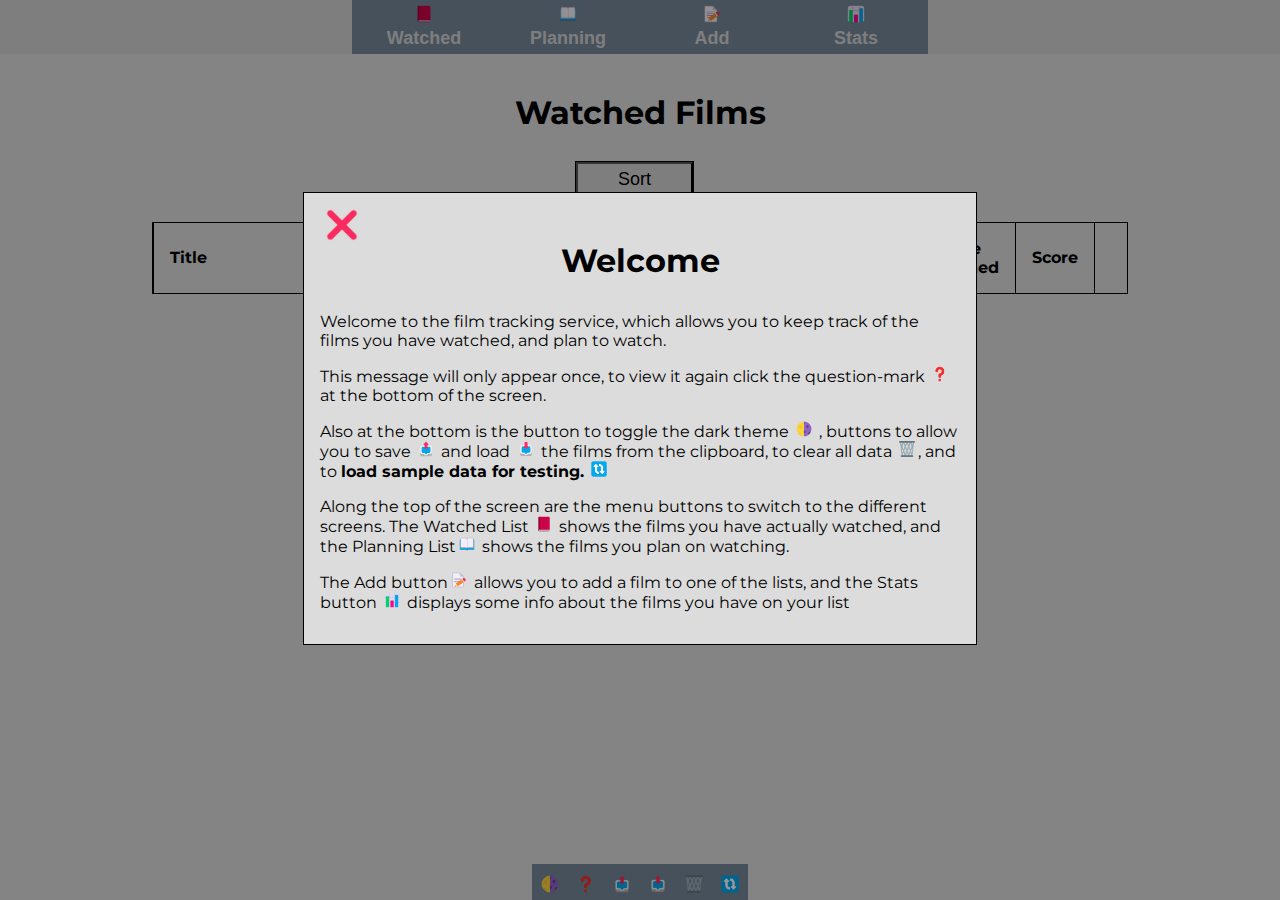
<file: index.html>
<!DOCTYPE html>
<html lang="en">

<head>
  <meta charset="UTF-8" />
  <meta http-equiv="X-UA-Compatible" content="IE=edge" />
  <meta name="viewport" content="width=device-width, initial-scale=1.0" />
  <link rel="stylesheet" href="styles.css" />
  <link rel="icon" type="image/x-icon" href="images/favicon.ico" />
  <title>Film Tracker</title>
</head>

<body>
  <header>
    <nav id="menu">
      <!--Titles used for tooltips-->
      <a id="showWatched" title="Watched Films">
        <img class="emoji" alt="closed book icon" src=images/closed-book.png>
        <span>
          <br>
          Watched
        </span>
      </a>

      <a id="showPlanning" title="Planned Films">
        <img class="emoji" alt="open book icon" src=images/open-book.png>
        <span>
          <br>
          Planning
        </span>
      </a>

      <a id="showAdd" title="Add Film">
        <img class="emoji" alt="notepad and pencil icon" src=images/create.png>
        <span>
          <br>
          Add
        </span>
      </a>

      <a id="showStats" title="View Statistics">
        <img class="emoji" alt="bar chart icon" src=images/stats.png>
        <span>
          <br>
          Stats
        </span>
      </a>
    </nav>
  </header>

  <!-- Help splash popup -->
  <main>
    <div id="splash">
      <div id="splashPopup" class="splashModal">
        <div class="splashContent">
          <span id="closeSplash" class="closeSplash" title="Close"><img class="emoji" alt="red cross icon"
              src=images/cross.png>
          </span>
          <h3>Welcome</h3>
          <p>
            Welcome to the film tracking service, which allows you to keep track of the films you have watched, and
            plan to watch.
          </p>
          <p>
            This message will only appear once, to view it again click the question-mark
            <img class="emoji" alt="red question mark icon" src=images/question-mark.png>at the bottom of the screen.
          </p>
          <p>
            Also at the bottom is the button to toggle the dark theme
            <img class="emoji" alt="half moon icon" src=images/dark-mode.png> , buttons to allow you to save <img
              class="emoji" alt="outbox icon" src=images/outbox.png> and load <img class="emoji" alt="inbox icon"
              src=images/inbox.png> the films from the clipboard, to clear all data <img class="emoji"
              alt="waste paper bin icon" src=images/bin.png>, and to <b>load sample data for testing.</b>
              <img class="emoji" alt="reload symbol on blue square icon" src=images/reload.png> 
          </p>
          <p>
            Along the top of the screen are the menu buttons to switch to the different screens. The Watched List
            <img class="emoji" alt="closed book icon" src=images/closed-book.png> shows the films you have actually
            watched, and the Planning List<img class="emoji" alt="open book icon" src=images/open-book.png> shows
            the films you plan on watching.
          </p>
          <p>
            The Add button<img class="emoji" alt="notepad and pencil icon" src=images/create.png> allows you to add a
            film to one of the lists, and the Stats button <img class="emoji" alt="bar chart icon" src=images/stats.png>
            displays some info about the films you have on
            your list
          </p>
        </div>
      </div>
    </div> 

    <!-- Watched Films Section-->
    <div id="watchedFilms">
      <div></div>
      <h1>Watched Films</h1>
      <div class="dropdown">
        <button type="button" class="openDropdownButton"> Sort </button>
        <div class="dropdown-content">
          <button id="sortTitle" type="button" class="sortButton">Title</button>
          <button id="sortYear" type="button" class="sortButton">Year</button>
          <button id="sortFavourited" type="button" class="sortButton">Favourited</button>
          <button id="sortDate" type="button" class="sortButton">Date</button>
          <button id="sortScore" type="button" class="sortButton">Score</button>
        </div>
      </div>
      <table id="watched">
        <thead>
          <tr>
            <th></th>
            <th>Title</th>
            <th>Release Year</th>
            <th>Date Watched</th>
            <th>Score</th>
            <th></th>
          </tr>
        </thead>
        <tbody></tbody>
      </table>
      <div class="cards" id="watchedCards"></div>
    </div>

    <!-- Planned Films Table -->
    <div id="planningFilms">
      <h1>Planning Films</h1>
      <div class="dropdown-content">
        <button id="sortTitle2" type="button" class="sortButton">Title</button>
        <button id="sortYear2" type="button" class="sortButton">Year</button>
      </div>
      <table id="planning">
        <thead>
          <tr>
            <th>Title</th>
            <th>Release Year</th>
            <th id="planning-buttons"></th>
          </tr>
        </thead>
        <tbody></tbody>
      </table>
      <div class="cards" id="planningCards"></div>
    </div>

    <!-- Add Film Form -->
    <div id="addPopup" class="modal">
      <div class="modal-content">
        <span class="close" title="Cancel"><img class="emoji" alt="red cross icon" src=images/cross.png>
        </span>
        <div class="form-container">
          <div id="addFilmHeading">
            <h4>Add Film</h4>
          </div>
          <form id="addFilm">
            <div id="form-grid">
              <div class="unwatched-section">
                <h2>Title</h2>
                <input id="title" type="text" aria-label="Film title" placeholder="The Golden Compass" required />
                <button tabindex="-1" title="search" id="search" type="button" aria-label="Search for film">
                  <img class="emoji" alt="magnifying glass icon" src=images/magnifying-glass.png>
                </button>
              </div>
              <!-- When using type="number" , can't match regex statment?-->
              <div class="unwatched-section">
                <h2>Year of Release</h2>
                <input id="year" aria-label="Year of release" placeholder="2007" required pattern="^(18|19|20)\d{2}" />
              </div>

              <div class="unwatched-section">
                <h2>Runtime (mins)</h2>
                <input id="runtime" type="number" aria-label="Runtime in mins" required min="1" placeholder="190" />
              </div>

              <div class="unwatched-section">
                <h2>Status</h2>
                <div class="radios">
                  <input type="radio" id="watchedRadio" name="statusSelect" value="watched" checked />
                  <label for="watchedRadio"><img class="emoji" alt="closed book icon" src=images/closed-book.png>
                    Watched
                  </label>
                  <br>
                  <input type="radio" id="planningRadio" name="statusSelect" value="planning" />
                  <label for="planningRadio"><img class="emoji" alt="open book icon" src=images/open-book.png>
                    Planning
                  </label>
                </div>
              </div>
              <div class="watched-section">
                <h2>Favourite</h2>
                <label for="favourite" id="favText">
                  <img class="emoji" alt="black heart icon" src=images/heart-black.png>
                </label>
                <br>
                <input id="favourite" value="favourite" type="checkbox" aria-label="Favourite" />
              </div>

              <div class="watched-section">
                <h2>Score</h2>
                <input id="score" type="range" min="0" max="5" value="5" aria-label="score" /> <br>
                <label for="score" id="scoreText">★★★★★</label>
              </div>

              <div class="watched-section">
                <h2>First watched</h2>
                <input id="watchedDate" type="date" aria-label="date watched" />
              </div>

              <div class="watched-section">
                <h2>Times Watched</h2>
                <input id="timesWatched" type="number" min="1" value="1" aria-label="number of times watched" />
              </div>
              <div id="saveButtonContainer">
                <button id="submit" aria-label="add film">Add Film</button> <br>
                <br>
              </div>
            </div>
          </form>
        </div>
      </div>
    </div>

    <!-- Stats screen -->
    <div id="stats">
      <h1>Statistics</h1>
      <h2>Total Hours Watched</h2>
      <div class="statistic" id="hoursWatched"></div>
      <h2>Number of Films on Planning</h2>
      <div class="statistic" id="plannedFilmsCount"></div>
      <h2>Total Watched Films</h2>
      <div class="statistic" id="watchedFilmsCount"></div>
      <h2>All Films</h2>
      <div class="statistic" id="allFilms"></div>
      <h2>Average rating</h2>
      <div class="statistic" id="averageRating"></div>
    </div>
  </main>

  <footer>
    <span id="buttonBarSpan">
      <button class="buttonBar" type="button" id="toggleThemeButton" title="toggle theme"
        aria-label="toggle dark theme button">
        <img class="emoji" alt="half moon icon" src=images/dark-mode.png>
      </button>
      <button class="buttonBar" type="button" id="showHelpButton" title="help" aria-label="open help popup">
        <img class="emoji" alt="red question mark icon" src=images/question-mark.png>
      </button>
      <button class="buttonBar" type="button" id="downloadButton" title="save json to clipboard"
        aria-label="save json to clipboard">
        <img class="emoji" alt="outbox icon" src=images/outbox.png>
      </button>
      <button class="buttonBar" type="button" id="uploadButton" title="read json from clipboard"
        aria-label="read json from clipboard">
        <img class="emoji" alt="inbox icon" src=images/inbox.png>
      </button>
      <button class="buttonBar" type="button" id="clearButton" title="clear localstorage"
        aria-label="delete the local storage">
        <img class="emoji" alt="waste paper basket" src=images/bin.png>
      </button>
      <button class="buttonBar" type="button" id="resetButton" title="load test data" aria-label="load test data">
        <img class="emoji" alt="reload icon on blue square background" src=images/reload.png>
      </button>
    </span>
  </footer>
  <!-- against advice, I tried to have this in the head element with the defer keyword in it. Didn't
          work properly, hard to debug. Annoying. Should have listened.-->
  <script src="js/scripts.js"></script>
</body>

</html>
</file>
<file: styles.css>
@import url('https://fonts.googleapis.com/css2?family=Montserrat&display=swap');

:root {
  --font: "Montserrat";
  --hiddenTF: normal;
}

/* Light Theme */
body {
  --background-colour: gainsboro;
  --background-accent: lightgray;
  --highlight-colour: lightslategray;
  --contrast-colour: black;
  --font-colour: black;
  --active-colour: olive;
  --hover-colour: DarkSlateBlue;
}

/* Dark Theme */
body.dark-theme {
  --background-colour: #1c1f26;
  --background-accent: #262a32;
  --highlight-colour: #4d586e;
  --active-colour: #29303b;
  --hover-colour: #4d586e;
  --contrast-colour: lightgray;
  --font-colour: lightgray;
}

/* Hidden. Added to elements via JS */
.hidden {
  display: none !important;
}

html {
  font-family: var(--font);
}

main {
  display: flex;
  flex-direction: column;
  align-items: center;
}

body {
  transition: background-color 300ms;
  background: var(--background-colour);
  color: var(--font-colour);
  margin: 0;
}

div {
  padding: 0.5em;
}

.emoji {
  height: 1em;
  width: 1em;
  display: inline-block;
  padding-left: 0.2em;
  padding-right: 0.2em;
}

button {
  display: flex;
  align-items: center;
  justify-content: center;
  height: 2em;
  width: 2em;
}

h1 {
  text-align: center;
  padding-top: 1.5em;
}

h2 {
  text-align: center;
}

h3 {
  text-align: center;
  font-size: xx-large;
}

h4 {
  text-align: center;
  font-size: xx-large;
  padding: 0;
  margin-top: 0;
  margin-bottom: 0.5em;
}

#stats {
  display: flex;
  flex-direction: column;
  align-items: center;
  justify-content: center;
}

.statistic {
  text-align: center;
  font-size: xx-large;
}

/* Bottom Button Bar */

#buttonBarSpan {
  display: flex;
  flex-direction: row;
  justify-content: center;
  margin-top: 1em;
}

.buttonBar:hover {
  background-color: var(--hover-colour);
}

.buttonBar:active {
  background-color: var(--active-colour);
}

.buttonBar {
  width: 2em;
  height: 2em;
  background-color: var(--highlight-colour);
  border: 0;
  font-size: large;
  padding-top: 0.3em;
}

footer {
  position: fixed;
  transition: background-color 300ms;
  bottom: 0;
  left: 10%;
  right: 10%;
  margin-top: 1em;
}

/* Film cards */

.inline {
  padding: 0;
}

.fav {
  display: contents;
  font-size: xx-large;
  outline: 1px solid var(--contrast-colour);
}

#splash {
  padding: 0;
}

#watchedFilms,
#planningFilms {
  display: flex;
  flex-direction: column;
  align-items: center;
  justify-content: center;
  max-width: 100vw;
  min-width: 80vw;
}

.cards {
  display: grid;
  flex-direction: row;
  grid-template-columns: repeat(auto-fit, minmax(200px, 250px));
  width: 100%;
  justify-content: center;
  gap: 1rem;
  transition: background-color 300ms;
  padding: 0;
  padding-bottom: 3em;
}

.card {
  background-color: var(--background-accent);
  border: 1px solid var(--contrast-colour);
  padding: 0;
  display: flex;
  flex-direction: column;
  transition: background-color 300ms;
  min-height: 18em;
}

.card:hover {
  background-color: var(--highlight-colour);
}

.card-head {
  margin: 0em;
  display: flex;
  border-bottom: 1px solid var(--contrast-colour);
  font-weight: bold;
  font-size: large;
}

.title-card.inline {
  width: 100%;
  height: 100%;
  text-align: center;
}

.fav {
  float: left;
}

.card-body {
  margin: 0em;
  flex-grow: 2;
}

.card-foot {
  display: flex;
  border-top: 1px solid var(--contrast-colour);
  justify-content: center;
}

.score-text {
  color: goldenrod;
  padding: 0;
  display: inline-block;
}

/* Scroll Bar (more would be required if firefox was required)*/
::-webkit-scrollbar {
  width: 10px;
}

::-webkit-scrollbar-track {
  background: var(--background-accent);
}

::-webkit-scrollbar-thumb {
  background: var(--highlight-colour);
}

::-webkit-scrollbar-thumb:hover {
  background: var(--hover-colour);
}

/* should show when the heart in the add menu has been selected via tab, and can be toggled via space */
input[type="checkbox"]:focus+label {
  background-color: rgba(121, 185, 102, 0.418);
}

input:invalid {
  border: 2px dashed red;
}

input:valid {
  border: 2px solid green;
}

#submit {
  font-size: xx-large;
}

/* Table properties */
table,
th,
td {
  padding: 1em;
  width: 100%;
  border-collapse: collapse;
}

th,
td {
  border: 1px solid;
}

th {
  text-align: left;
}

tbody>tr:nth-child(odd) {
  transition: background-color 300ms;
  background: var(--background-accent);
}

tbody tr:hover {
  background: var(--highlight-colour);
}

table {
  display: none;
  max-width: 63em;
  margin: auto;
  padding-bottom: 3em;
}

#watched tr>*:nth-child(1) {
  width: 1em;
  font-size: x-large;
  padding: 0;
}


/* can't change width past 5em / 73px here?*/
#watched tr>*:nth-child(4) {
  column-width: 10em;
  text-align: center;
}

#watched thead>*:nth-child(2) {
  column-width: 30em;
}

/* Nav bar properties */
nav {
  background-color: var(--background-accent);
  display: flex;
  flex-direction: row;
  justify-content: center;
  position: fixed;
  top: 0;
  width: 100vw;
  z-index: 0;
  transition: background-color 300ms;
}

nav a {
  width: 8em;
  height: 1.6em;
  color: lightgray;
  font-size: 2rem;
  font-weight: bold;
  background-color: var(--highlight-colour);
  font-family: sans-serif;
  text-align: center;
  user-select: none;
  transition: background-color 300ms;
}

nav a>.emoji {
  padding-top: 0.25em;
}

nav a>span {
  font-size: 0;
}

nav a:hover {
  background-color: var(--hover-colour);
}

nav a:active {
  background: var(--active-colour);
}

#stats {
  padding-bottom: 2em;
}

/* Add Form properties */

.form-container {
  width: 100%;
  display: flex;
  flex-direction: column;
  padding: 0;
}

#form-grid {
  display: grid;
  grid-template-columns: repeat(auto-fill, minmax(200px, 1fr));
  text-align: center;
  justify-content: space-evenly;
  gap: 0.2em;
  padding: 0;
  margin-bottom: 0.2em;
}

#saveButtonContainer {
  display: flex;
  justify-content: center;
  padding-top: 2em;
  grid-column: 1 / -1;
}

.watched-section,
.unwatched-section {
  border: 1px solid var(--contrast-colour);
  background-color: var(--background-accent);
  display: flex;
  flex-direction: column;
  align-items: center;
  min-height: 9em;
}

.watched-section {
  display: var(--hiddenTF);
}

.watched-section>label {
  font-size: xx-large;
  text-align: center;
  user-select: none;
  color: Goldenrod;
}

input[type="radio"] {
  position: absolute;
  left: -1000px;
  opacity: 0;
}

.radios input[type="radio"]:checked+label {
  border: 0.15em solid green;
  user-select: none;
  font-weight: bold;
}

input[type="radio"]:focus+label {
  background-color: rgba(121, 185, 102, 0.418);
}

input[type="checkbox"] {
  position: absolute;
  left: -1000px;
  opacity: 0;
}

#favText {
  font-size: 50px;
}

#submit {
  width: auto;
  height: auto;
}

/* Add form popup */
.modal {
  display: none;
  position: fixed;
  z-index: 1;
  width: 100%;
  height: 100%;
  overflow: auto;
  background-color: rgba(0, 0, 0, 0.4);
}

.modal-content {
  background-color: var(--background-colour);
  margin: 5% auto;
  /* 15% from the top and centered */
  padding: 1em;
  border: 1px solid var(--contrast-colour);
  overflow: auto;
  max-width: 50vw;
}

/* The Close Button */
.close {
  position: absolute;
  font-size: 2em;
}

.close:hover {
  cursor: pointer;
}

/* Splash Screen */
.splashModal {
  display: none;
  position: fixed;
  z-index: 1;
  width: 100%;
  height: 100%;
  left: 0;
  top: 0;
  background-color: rgba(0, 0, 0, 0.4);
  padding: 0;
}

.splashContent {
  background-color: var(--background-colour);
  margin: 15% auto;
  /* 15% from the top and centered */
  padding: 1em;
  border: 1px solid var(--contrast-colour);
}

/* The Close Button */
.closeSplash {
  position: absolute;
  font-size: 2em;
}

.closeSplash:hover {
  cursor: pointer;
}

/* Sort Buttons / Dropdown */
.openDropdownButton {
  margin: 0;
  width: 6.5em;
  height: 2em;
  font-size: large;
  gap: 0.5em;
  color: var(--font-colour);
  background-color: var(--background-accent);
  outline: solid 1px var(--contrast-colour);
}

.openDropdownButton:hover {
  background-color: var(--highlight-colour);
}

.dropdown {
  position: relative;
  display: block;
  width: 8em;
}

.dropdown-content {
  display: none;
  position: absolute;
  z-index: 1;
  background-color: var(--background-accent);
  outline: solid 1px var(--contrast-colour);
}

.dropdown:hover .dropdown-content {
  display: flex;
  flex-direction: column;
  align-items: center;
  justify-content: center;
}

.sortButton {
  background-color: var(--background-accent);
  color: var(--font-colour);
  width: 100%;
  display: inline-block;
  font-size: large;
}

.sortButton:hover {
  background-color: var(--highlight-colour);
}

.sortButton:active {
  background-color: var(--active-colour);
}


/* Adjusting for a screen over 550px width */

@media screen and (min-width: 850px) {

  nav a {
    font-size: large;
    height: 3em;
  }

  nav a>span {
    font-size: large;
  }

  .modal-content {
    background-color: var(--background-colour);
    overflow: auto;
  }

  .splashContent {
    background-color: var(--background-colour);
    width: 50%;
  }

  .cards {
    display: none;
  }

  table {
    display: block;
  }

  #watchedFilms,
  #planningFilms {
    max-width: 70vw;

  }
}
</file>
